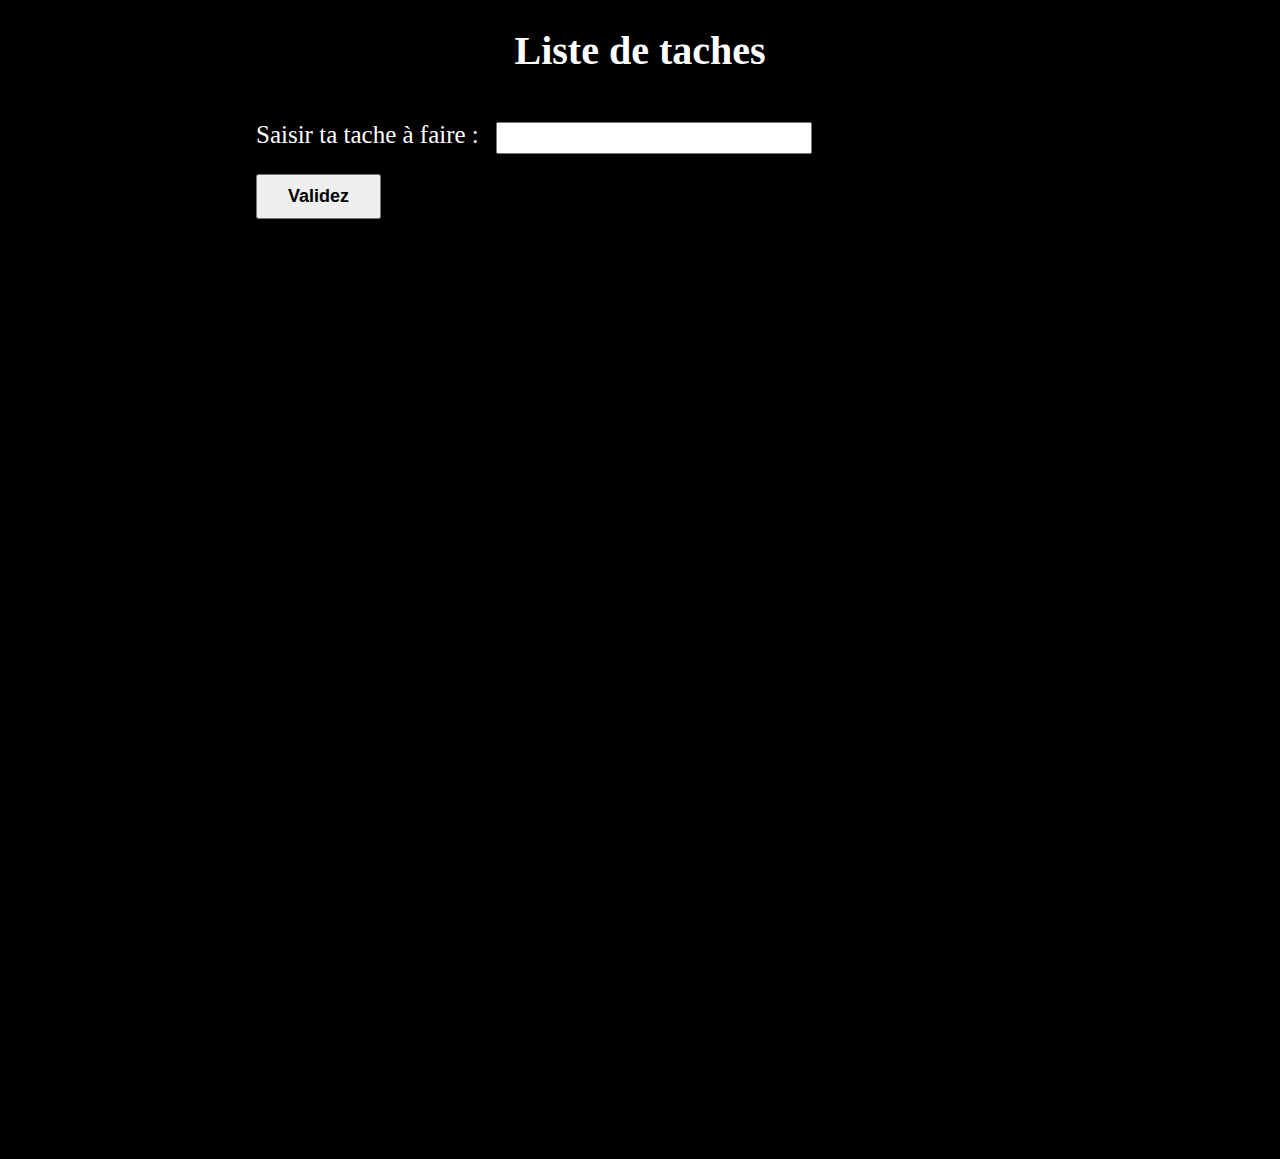
<file: tache.html>
<!DOCTYPE html>
<html lang="en">
<head>
    <meta charset="UTF-8">
    <meta http-equiv="X-UA-Compatible" content="IE=edge">
    <meta name="viewport" content="width=device-width, initial-scale=1.0">
    <title>todo_liste</title>
    <link rel="stylesheet" href="./tache.css">
</head>
<body>
    
    <h1>Liste de taches </h1>
    <form class="form">
        <label for="message">Saisir ta tache à faire :</label>
        <input type="text" id="message" name="message">
        <button type="submit" > Validez</button>
    </form>
    
        <ul class="blocs">
            
        </ul>
    
    <script src="./tache.js"></script>
</body>
</html>
</file>
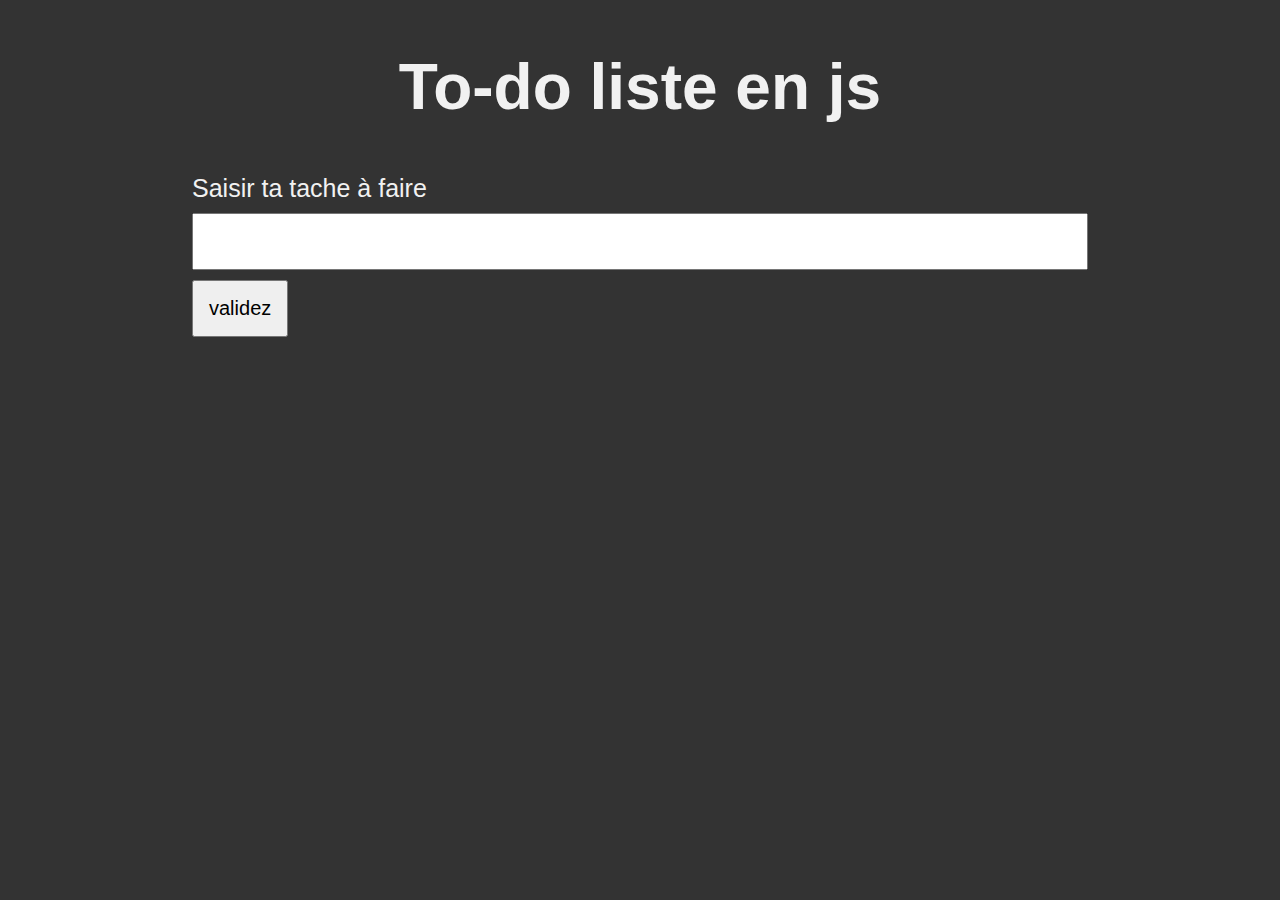
<file: todo.html>
<!DOCTYPE html>
<html lang="en">
<head>
    <meta charset="UTF-8">
    <meta http-equiv="X-UA-Compatible" content="IE=edge">
    <meta name="viewport" content="width=device-width, initial-scale=1.0">
    <title>todo_liste</title>
    <link rel="stylesheet" href="./todo.css">
</head>
<body>
    <h1>To-do liste en js</h1>
    <form>
        <label for="message">Saisir ta tache à faire</label>
        <input type="text" id="message" name="message">
        <button type="submit" > validez</button>
    </form>
    <div class="container">
        <ul class="todo-liste">
            
        </ul>
    </div>
    <script src="./todo.js"></script>
</body>
</html>
</file>
<file: tache.css>
body{
    width: 100%;
    margin: auto;
    background: black;
}
h1{
    text-align: center;
    font-size: 40px;
    color: white;
}
label{
    font-size: 18px;
    color: white;
    font-size: 25px;
}
.form{
    width: 60%;
    margin: auto;
    padding: 20px;
}
.form input{
    margin-left: 1em;
    height: 2em;
    padding-right: 10em;
    margin-bottom: 20px;
}
input{
        position: relative;
        margin-right: 10px; 
       
}
li input {
    width: 30px;
    height: 30px;
    margin-left: 15px;
}
.blocs{
    display: flex;
    width: 62%;
    margin: auto;
    height: 100vh;
    background: black;
    display: block;
    padding: 10px;
 
}
span{
    font-size: 20px;
    list-style-type: none;
    width: 95%;
}
li{
    background: coral;
    padding: 12px 10px;
    margin: 10px;
    display: flex;
    justify-content: center;
    align-items: center;
}
button{
    display: block;
    padding: 10px 30px;
    font-weight: bold;
    font-size: 18px;
}

.rayer {
    text-decoration: line-through;
    
}
img{
    width: 50px;
    height: 50px;
    border-radius: 50%;
    position: relative;
    cursor: pointer;
    border: 1px solid black;
}

ul{
    display: flex;
    width: 100px;

}
</file>
<file: todo.css>
*, ::before, ::after {
    box-sizing: border-box;
    margin: 0;
    padding: 0;
}

body {
    background: #333;
    color: #f1f1f1;
    font-family: Arial, Helvetica, sans-serif;
}

h1 {
    text-align: center;
    font-size: 5vw;
    margin: 50px 0;
}

form {
    display: block;
    margin: 0 auto;
    width: 70%;
    max-width: 1200px;
    min-width: 400px;
}
form label {
    display: block;
    font-size: 25px;
}
form input {
    width: 100%;
    padding: 15px;
    font-size: 20px;
    margin: 10px 0;
}
form button {
    padding: 15px;
    font-size: 20px;
}
.liste-todo {
    list-style-type: none;
    margin: 20px auto 0;
    width: 70%;
    max-width: 1200px;
    min-width: 400px;
}
li {
    font-size: 20px;
    width: 100%;
    background: #f1f1f1;
    display: flex;
    align-items: center;
    padding: 5px;
    color: #333;
    margin: 5px 0;
}
li input {
    width: 40px;
    height: 40px;
    margin-left: 15px;
}
li button {
    margin-left: auto;
    padding: 5px;
}
button img {
    width: 40px;
    pointer-events: none;
}
li span {
    font-size: 25px;
    margin-left: 20px;
}
/* anim rayure */
li.finDeTache span {
    text-decoration: line-through;
}

.supp{
    display: none;
}
</file>
